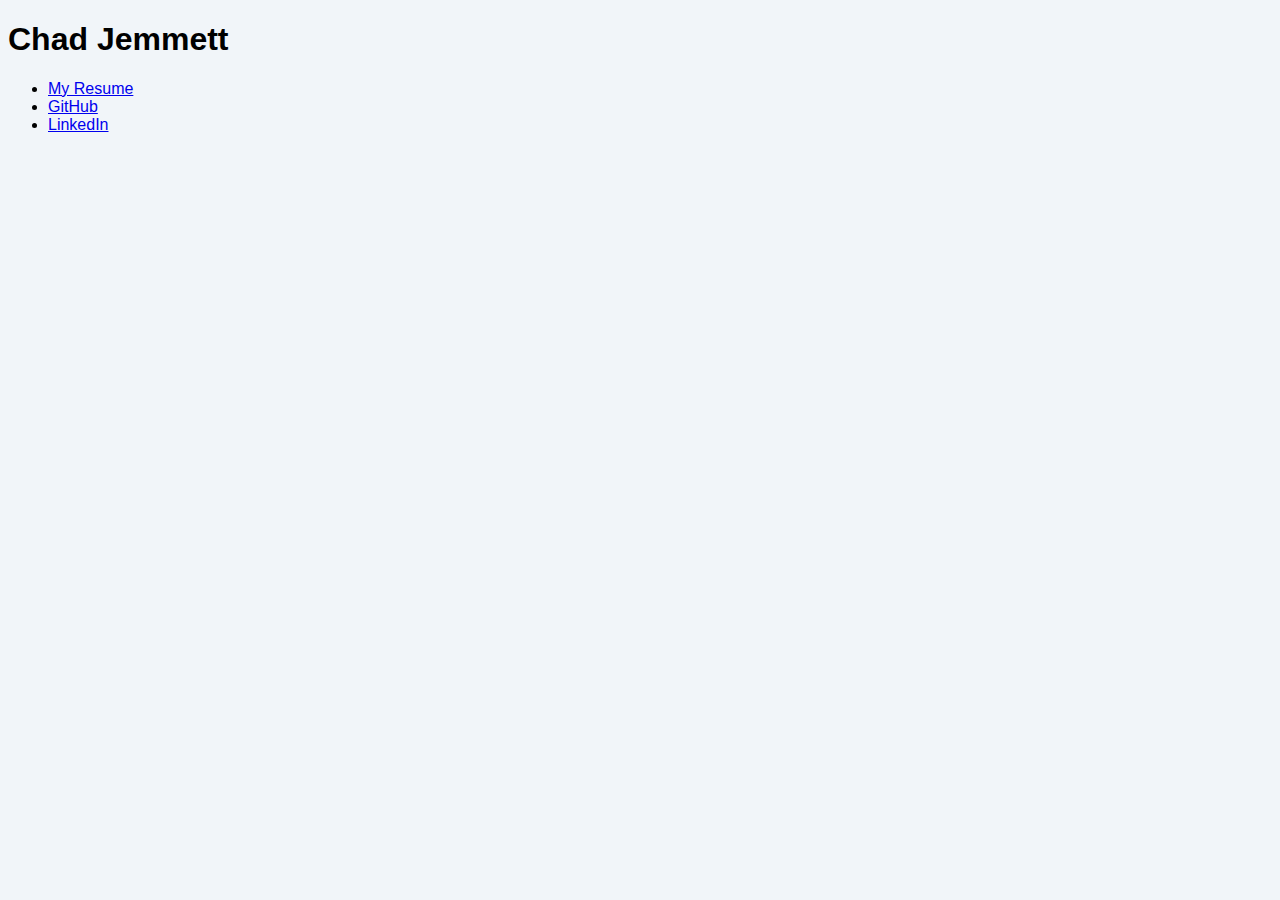
<file: app/templates/index.html>
<!DOCTYPE html>

<html lang="en">

<head>
<style>
    html {background-color: #f1f5f9; font-family: sans-serif}
    * {
        box-sizing: border-box;
    }
</style>
    <meta charset="UTF-8">
    <title>Flask Docker</title>
</head>
<body>
    <h1>Chad Jemmett</h1>
    <ul>
        <li>
        <a href="#">My Resume</a></br>
        </li>
        <li><a href="https://github.com/chadjemmett"> GitHub</a>
        </li>        
        <li><a href="https://www.linkedin.com/in/chad-jemmett-a3a0a347/">LinkedIn</a>
        </li>    
    </ul>
</body>
</html>
</file>
